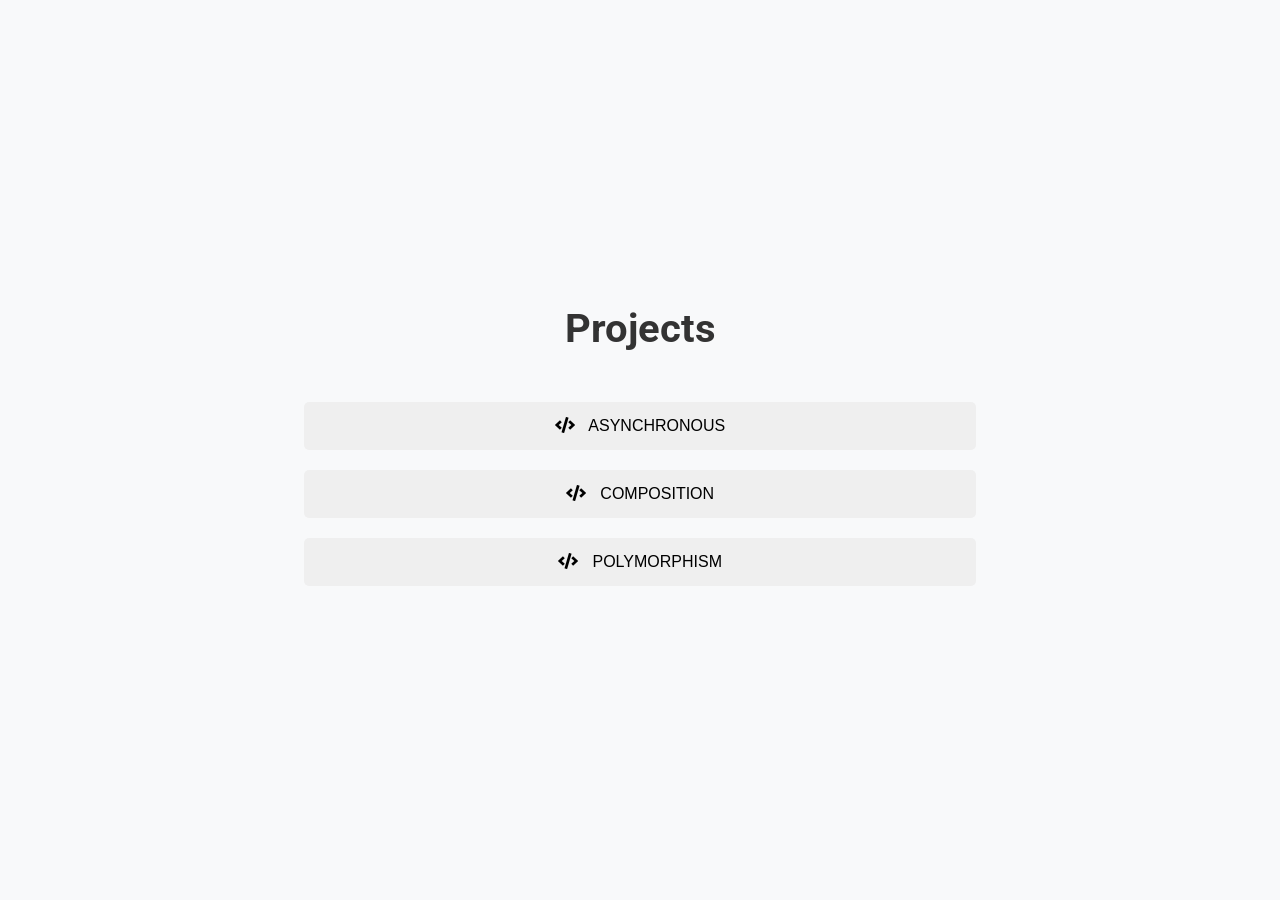
<file: index.html>
<!DOCTYPE html>
<html lang="en">
<head>
    <meta charset="UTF-8">
    <meta name="viewport" content="width=device-width, initial-scale=1.0">
    <title>Project Js</title>
    <!-- Google Fonts - Roboto -->
    <link rel="stylesheet" href="https://fonts.googleapis.com/css?family=Roboto:300,400,500,700&display=swap">
    <!-- Font Awesome for icons -->
    <link rel="stylesheet" href="https://cdnjs.cloudflare.com/ajax/libs/font-awesome/5.15.3/css/all.min.css">
    <!-- Custom CSS -->
   <link rel="stylesheet" href="style.css">
</head>
<body>
    <div class="container">
        <h1>Projects</h1>
        <div class="button-container">
            <button class="button" onclick="asynchronous();"><i class="icon fas fa-code"></i> Asynchronous</button>
            <button class="button" onclick="composition();"><i class="icon fas fa-code"></i> Composition</button>
            <button class="button" onclick="polymorphism();"><i class="icon fas fa-code"></i> Polymorphism</button>
        </div>
    </div>

    <!-- Script for redirection -->
    <script>
        function asynchronous(){
            window.location.href = "asynchronous.html";
        }

        function composition(){
            window.location.href = "composition.html";
        }

        function polymorphism(){
            window.location.href = "polymorphism.html";
        }
    </script>
</body>
</html>
</file>
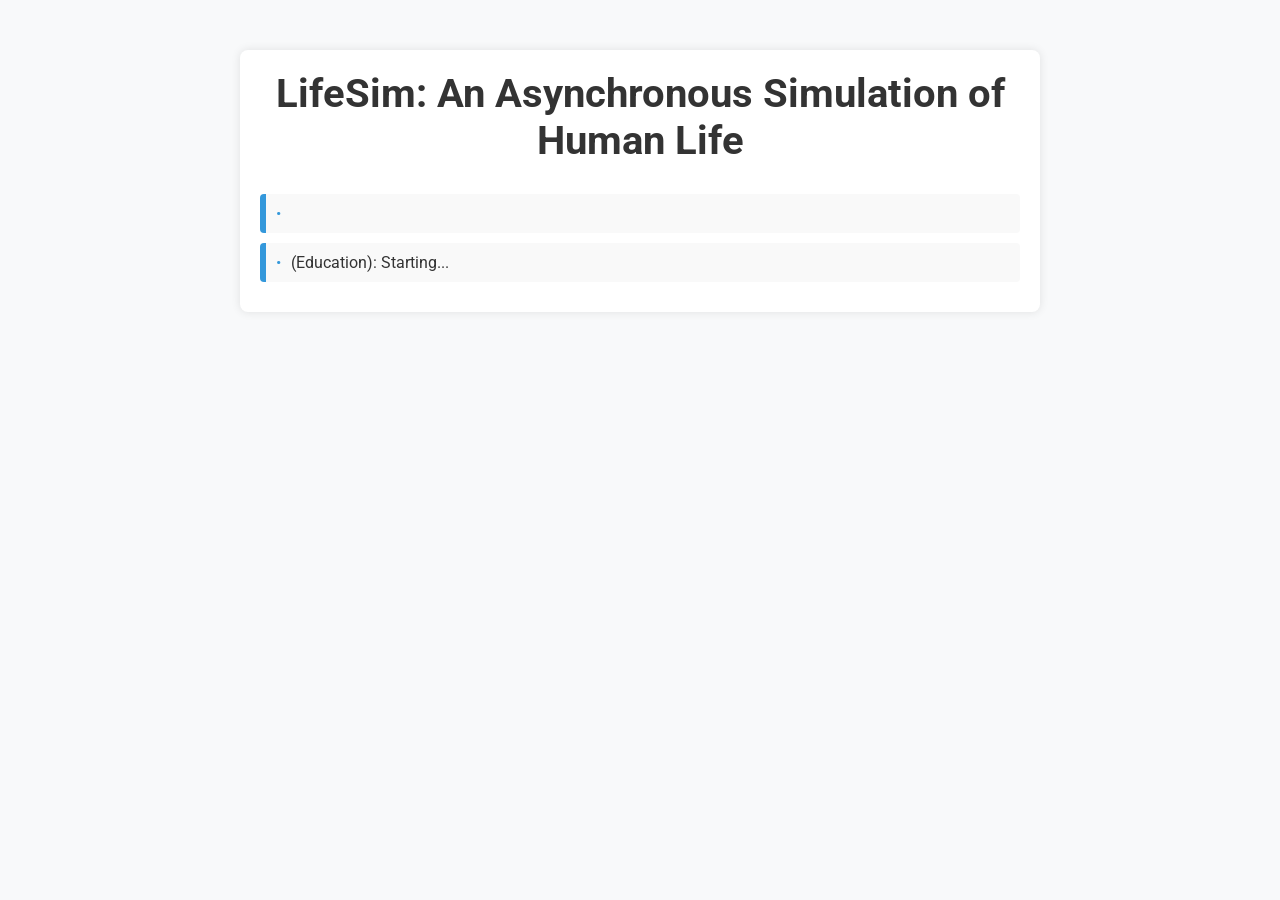
<file: asynchronous.html>
<!DOCTYPE html>
<html lang="en">
<head>
  <meta charset="UTF-8">
  <meta name="viewport" content="width=device-width, initial-scale=1.0">
  <title>LifeSim</title>
  <link rel="stylesheet" href="style.css">
   <!-- Google Fonts - Roboto -->
  <link rel="stylesheet" href="https://fonts.googleapis.com/css?family=Roboto:300,400,500,700&display=swap">
</head>

<body>
  <div class="container-asynchronous">
    <h1>LifeSim: An Asynchronous Simulation of Human Life</h1>
    <div id="events">
      <div class="event"></div>
    </div>
  </div>

<!--
    A metaphorical asynchronous JavaScript program that mirrors some aspects of human life. 
    Let's call it "LifeSim"

    In this metaphorical simulation:

    Each life event is represented as an asynchronous task, mimicking the unpredictable nature of real-life events.
    The liveLife() function orchestrates these events sequentially, reflecting the chronological order of human life.
    Events like "Education", "Career", "Marriage", "Parenthood", "Midlife Crisis", and "Retirement" are simulated with varying durations.
    Parenthood is represented with two concurrent asynchronous tasks, reflecting the challenge of raising multiple children.
    The program logs the start and end of each event, providing insight into the passage of time in a person's life.
    This code captures the essence of human life in an asynchronous JavaScript program, highlighting the unpredictability, challenges, and milestones that individuals encounter along the way.
-->


  <script>
    // LifeSim: An asynchronous simulation of human life
  // Define a function to represent a task or event in life
  function lifeEvent(event, duration) {
      return new Promise(resolve => {
        const eventElement = document.createElement("div");
        eventElement.classList.add("event");
        eventElement.textContent = `(${event}): Starting...`;
        document.getElementById("events").appendChild(eventElement);
    
        setTimeout(() => {
          eventElement.textContent = `(${event}): Finished after ${duration} milliseconds`;
          eventElement.classList.add("finished");
          resolve();
        }, duration);
      });
    }
    
    // Define various life events/tasks
    async function liveLife() {
      const events = ["Education", "Career", "Marriage", "Parenthood: Child 1", "Parenthood: Child 2", "Midlife Crisis", "Retirement"];
    
      console.log("Life begins...");
      const eventsDiv = document.getElementById("events");
      for (const event of events) {
        await lifeEvent(event, Math.random() * 5000 + 3000); // Random duration between 3000 to 8000 milliseconds
      }
      console.log("Life ends... Time to reflect.");
    }
    
    // Start the LifeSim
    liveLife();
  </script>
</body>
</html>
</file>
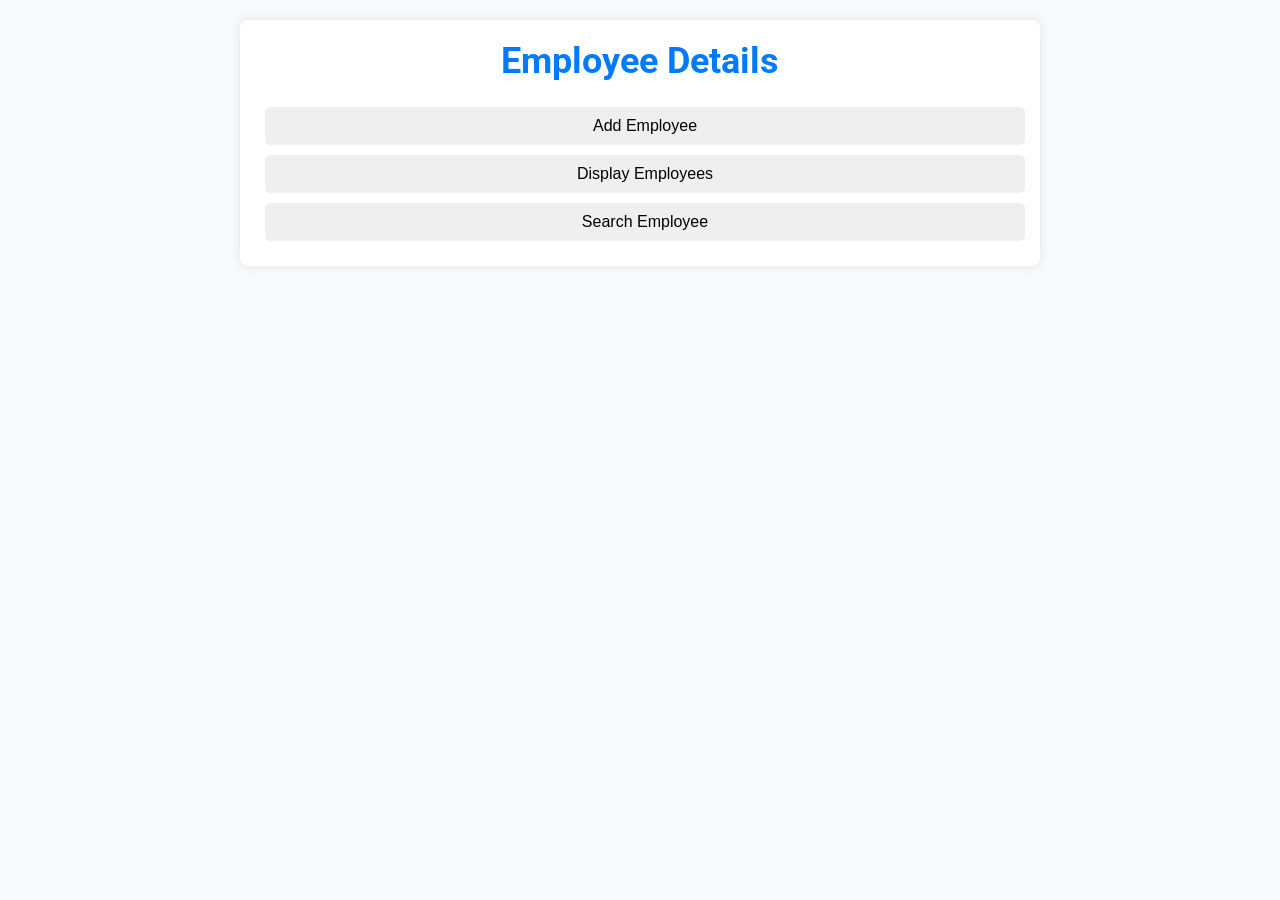
<file: composition.html>
<!DOCTYPE html>
<html lang="en">
<head>
    <meta charset="UTF-8">
    <meta name="viewport" content="width=device-width, initial-scale=1.0">
    <title>Employee Details</title>
    <link rel="stylesheet" href="style.css">
     <!-- Google Fonts - Roboto -->
    <link rel="stylesheet" href="https://fonts.googleapis.com/css?family=Roboto:300,400,500,700&display=swap">
</head>
<body>
    <div class="container-composition">
        <h1>Employee Details</h1>
        <div class="buttons">
            <button onclick="addEmployee()">Add Employee</button>
            <button onclick="displayEmployees()">Display Employees</button>
            <button onclick="searchEmployeeByName()">Search Employee</button>
        </div>
        <div id="employeeData"></div>
    </div>

    <!--
        The employee management program, built using HTML and JavaScript, offers a simple yet effective way to manage employee details through a web interface. 
        This program allows users to add new employees, display all employees, and search for employees by name. By combining HTML for structure and JavaScript for functionality, the program provides a seamless user experience.
        Three buttons (<button>) that trigger different JavaScript functions: adding an employee, displaying all employees, and searching for an employee.
        A <div> with the ID employeeData where the employee details will be dynamically inserted and displayed.
        The JavaScript code provides the functionality to interact with employee data. It defines an Employee object, manages an array of employee objects, and includes functions to add, display, and search for employees.
        The Employee function acts as a constructor, defining the structure of an Employee object with properties: name, age, position, and salary.
        An array named employees is initialized to store Employee objects.
        The displayEmployees function generates HTML content to display all employees in a table format. It iterates over the employees array, creating a row for each employee with their details. 
        This HTML content is then inserted into the employeeData div, updating the web page dynamically.
        The searchEmployeeByName function prompts the user to enter a name and searches the employees array for matches. It uses the filter method to find employees with names matching the input. 
        If matches are found, it displays them in a table. If no matches are found, it alerts the user that no such employee exists.
        This employee management program showcases how HTML and JavaScript can be effectively combined to create a functional and interactive web application. 
        HTML provides the structural backbone, while JavaScript brings the page to life with dynamic data management and user interactions. 
        This composition not only demonstrates the power of client-side scripting but also highlights the importance of seamless integration between HTML and JavaScript to deliver a smooth and responsive user experience.
    -->

    <script>
        function Employee(name, age, position, salary) {
            this.name = name;
            this.age = age;
            this.position = position;
            this.salary = salary;
        }

        var employees = [];

        function addEmployee() {
            var name = prompt("Enter employee name:");
            var age = parseInt(prompt("Enter employee age:"));
            var position = prompt("Enter employee position:");
            var salary = parseFloat(prompt("Enter employee salary:"));

            var newEmployee = new Employee(name, age, position, salary);

            employees.push(newEmployee);
        }

        function displayEmployees() {
            var tableContent = "<h2>Employee Details</h2>";
            tableContent += "<table>";
            tableContent += "<tr><th>Name</th><th>Age</th><th>Position</th><th>Salary</th></tr>";
            employees.forEach(function(employee) {
                tableContent += "<tr>";
                tableContent += "<td>" + employee.name + "</td>";
                tableContent += "<td>" + employee.age + "</td>";
                tableContent += "<td>" + employee.position + "</td>";
                tableContent += "<td>" + employee.salary + "</td>";
                tableContent += "</tr>";
            });
            tableContent += "</table>";
            document.getElementById("employeeData").innerHTML = tableContent;
        }

        function searchEmployeeByName() {
            var searchName = prompt("Enter employee name to search:");
            var foundEmployees = employees.filter(function(employee) {
                return employee.name.toLowerCase() === searchName.toLowerCase();
            });
            if (foundEmployees.length > 0) {
                var searchResult = "<h2>Search Results</h2>";
                searchResult += "<table>";
                searchResult += "<tr><th>Name</th><th>Age</th><th>Position</th><th>Salary</th></tr>";
                foundEmployees.forEach(function(employee) {
                    searchResult += "<tr>";
                    searchResult += "<td>" + employee.name + "</td>";
                    searchResult += "<td>" + employee.age + "</td>";
                    searchResult += "<td>" + employee.position + "</td>";
                    searchResult += "<td>" + employee.salary + "</td>";
                    searchResult += "</tr>";
                });
                searchResult += "</table>";
                document.getElementById("employeeData").innerHTML = searchResult;
            } else {
                alert("Employee not found!");
            }
        }
    </script>
</body>
</html>
</file>
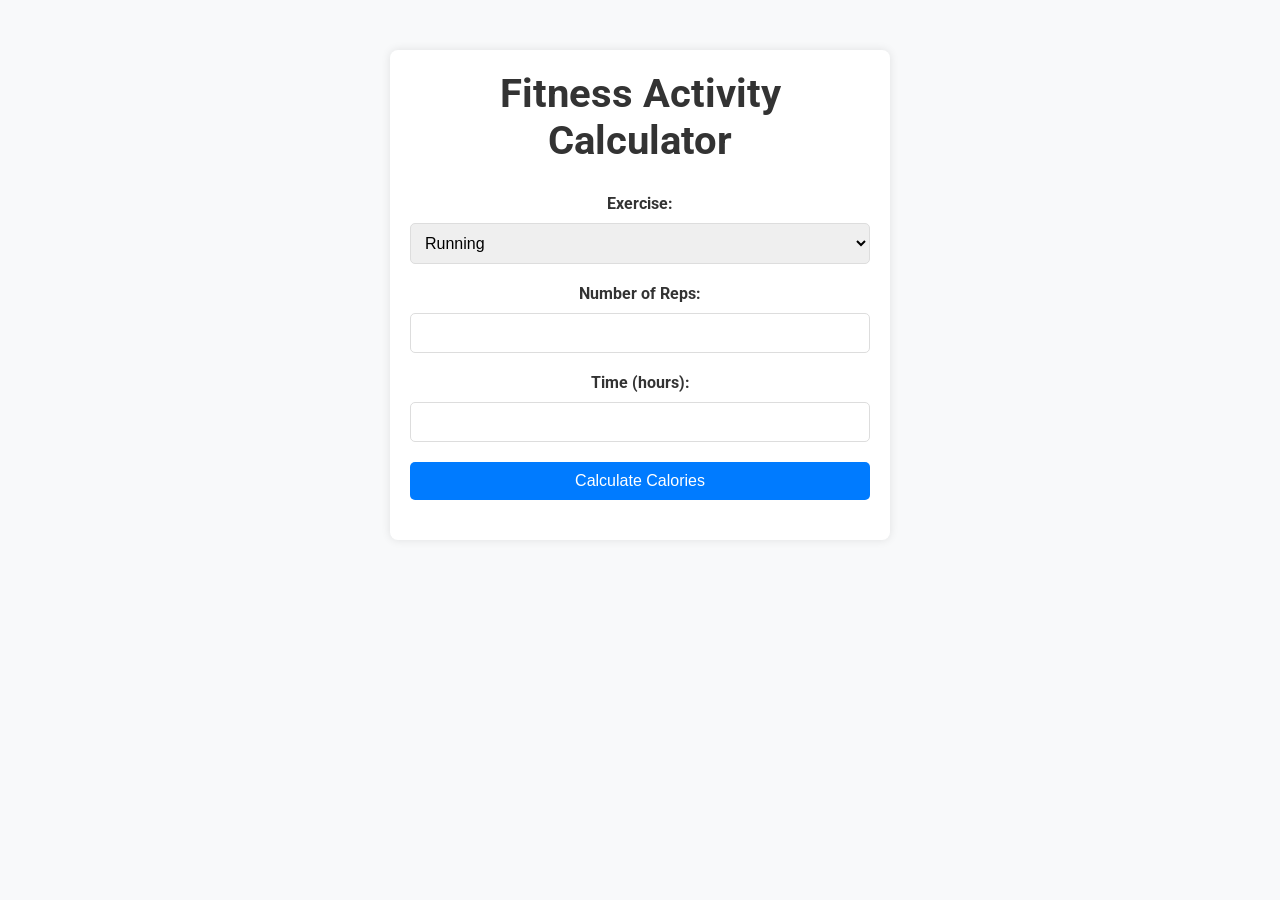
<file: polymorphism.html>
<!DOCTYPE html>
<html lang="en">
<head>
  <meta charset="UTF-8">
  <meta name="viewport" content="width=device-width, initial-scale=1.0">
  <title>Fitness Activity Calculator</title>
  <link rel="stylesheet" href="style.css">
   <!-- Google Fonts - Roboto -->
  <link rel="stylesheet" href="https://fonts.googleapis.com/css?family=Roboto:300,400,500,700&display=swap">
</head>
<body>
  <div class="container-polymorphism">
    <h1>Fitness Activity Calculator</h1>
    <form id="activityForm">
      <label for="exercise">Exercise:</label>
      <select id="exercise" name="exercise">
        <option value="running">Running</option>
        <option value="weightlifting">Weightlifting</option>
        <option value="swimming">Swimming</option>
      </select>
      <label for="reps">Number of Reps:</label>
      <input type="number" id="reps" name="reps" min="1" step="1">
      <label for="time">Time (hours):</label>
      <input type="number" id="time" name="time" min="0" step="0.01">
      <button type="submit">Calculate Calories</button>
    </form>
    <div id="result"></div>
  </div>
  
  <!--
    In this program, we have a FitnessActivity parent class and two child classes: Running, Weightlifting and Swimming. 
    Each child class represents a specific fitness activity and overrides the describe method to provide additional details about the activity. 
    Additionally, each child class overrides the calculateCaloriesBurned method to adjust the calories burned calculation based on specific factors related to that activity.
    When we create instances of these classes and call the describe and calculateCaloriesBurned methods on them, we observe polymorphic behavior as the appropriate method implementations based on the specific activity type are invoked.
  -->

  <script>
    // Parent class
      class FitnessActivity {
          constructor(name, duration) {
            this.name = name;
            this.duration = duration;
          }
          
          // Method to describe the activity
          describe() {
            return `This is a ${this.name} activity.`;
          }
          
          // Method to calculate calories burned
          calculateCaloriesBurned(caloriesPerMinute) {
            return caloriesPerMinute * this.duration;
          }
        }
        
        // Child class 1
        class Running extends FitnessActivity {
          constructor(name, duration, distance) {
            super(name, duration);
            this.distance = distance;
          }
          
          // Overriding the describe method for Running
          describe() {
            return `This is a ${this.name} activity. Distance: ${this.distance} km.`;
          }
          
          // Overriding the calculateCaloriesBurned method for Running
          calculateCaloriesBurned(caloriesPerMinute) {
            // Adjusting calories burned based on speed and duration
            const adjustedDuration = this.duration * (1 + (this.distance / 10)); // Adjusting for intensity
            return super.calculateCaloriesBurned(caloriesPerMinute) * adjustedDuration / this.duration;
          }
        }
        
        // Child class 2
        class Weightlifting extends FitnessActivity {
          constructor(name, duration, sets, reps) {
            super(name, duration);
            this.sets = sets;
            this.reps = reps;
          }
          
          // Overriding the describe method for Weightlifting
          describe() {
            return `This is a ${this.name} activity. Sets: ${this.sets}, Reps: ${this.reps}.`;
          }
          
          // Overriding the calculateCaloriesBurned method for Weightlifting
          calculateCaloriesBurned(caloriesPerMinute) {
            // Adjusting calories burned based on muscle mass involved
            const muscleMassFactor = 1.2; // Weightlifting involves more muscle mass
            return super.calculateCaloriesBurned(caloriesPerMinute) * muscleMassFactor;
          }
        }

        // Chld 3 
        class Swimming extends FitnessActivity {
          constructor(name, duration, time, distance) {
              super(name, duration);
              this.time = time;
              this.distance = distance;
          }

          // Overriding the describe method for Weightlifting
          describe() {
              return `This is a ${this.name} activity. Duration: ${this.duration} minutes, Time: ${this.time} hours, Distance: ${this.distance} km.`;
          }

          // Overriding the calculateCaloriesBurned method for Weightlifting
          calculateCaloriesBurned(caloriesPerMinute) {
              // Adjusting calories burned based on duration, distance, and intensity
              const intensityFactor = 1 + (this.time / 2) + (this.distance / 10); // Adjusting for intensity
              return super.calculateCaloriesBurned(caloriesPerMinute) * intensityFactor;
          }
      }
        
        // Function to handle form submission
        function handleSubmit(event) {
          event.preventDefault();
          const exercise = document.getElementById('exercise').value;
          const reps = parseInt(document.getElementById('reps').value);
          const time = parseFloat(document.getElementById('time').value); // Retrieve time input
          
          let activity;
          if (exercise.toLowerCase() === 'running') {
            activity = new Running(exercise, 30, 5); // Default duration and distance for running
          }
          
          else if (exercise.toLowerCase() === 'weightlifting') {
            activity = new Weightlifting(exercise, 45, 3, reps); // Default duration and sets, reps based on user input
          } 
          
          else if (exercise.toLowerCase() === 'swimming') {
              activity = new Swimming(exercise, 30, time, 3); // Pass time as an argument
          }
        
          else {
            document.getElementById('result').innerText = 'Invalid exercise entered.';
            return;
          }
        
          // Displaying activity details and calories burned
          document.getElementById('result').innerHTML = `<p>${activity.describe()}</p>`;
          document.getElementById('result').innerHTML += `<p>Calories burned: ${activity.calculateCaloriesBurned(10)}</p>`;
        }
        
        
        // Event listener for form submission
        document.getElementById('activityForm').addEventListener('submit', handleSubmit);
  
  </script>
</html>
</file>
<file: style.css>
* {
    box-sizing: border-box;
    margin: 0;
    padding: 0;
}

body {
    font-family: 'Roboto', sans-serif;
    background-color: #f8f9fa;
    color: #333;
}

.container {
    display: flex;
    flex-direction: column;
    justify-content: center;
    align-items: center;
    height: 100vh;
}

h1 {
    font-size: 2.5rem;
    margin-bottom: 20px;
}

.button-container {
    display: flex;
    justify-content: center;
    align-items: center;
    flex-wrap: wrap;
    margin-top: 20px;
}

.button {
    padding: 15px 25px;
    margin: 10px;
    font-size: 1rem;
    font-weight: 500;
    text-transform: uppercase;
    border: none;
    border-radius: 5px;
    cursor: pointer;
    transition: background-color 0.3s ease;
}

.button:hover {
    background-color: #007bff;
    color: #fff;
}

.icon {
    margin-right: 10px;
}

/* Style for Asynchronous */

.container-asynchronous {
    max-width: 800px;
    margin: 50px auto;
    padding: 20px;
    background-color: #fff;
    border-radius: 8px;
    box-shadow: 0 0 10px rgba(0, 0, 0, 0.1);
}
  
.container-asynchronous h1 {
    text-align: center;
    color: #333;
}
  
.container-asynchronous #events {
    margin-top: 30px;
}
  
.container-asynchronous .event {
    padding: 10px;
    margin-bottom: 10px;
    background-color: #f9f9f9;
    border-radius: 4px;
    border-left: 6px solid #3498db;
}
  
.container-asynchronous .event:before {
    content: "•";
    margin-right: 10px;
    color: #3498db;
}
  
.container-asynchronous .event.finished {
    background-color: #dff0d8;
    border-left-color: #5cb85c;
}

/* Style for Composition */

.container-composition {
    max-width: 800px;
    margin: 20px auto;
    padding: 20px;
    background-color: #fff;
    border-radius: 8px;
    box-shadow: 0 0 10px rgba(0, 0, 0, 0.1);
}

.container-composition h1 {
    font-size: 36px;
    text-align: center;
    margin-bottom: 20px;
    color: #007bff;
}

.container-composition button {
    border: none;
    padding: 10px 20px;
    margin: 5px;
    cursor: pointer;
    border-radius: 5px;
    font-size: 16px;
    transition: background-color 0.3s ease;
}

.container-composition button:hover {
    background-color: #0056b3;
}

.container-composition table {
    width: 100%;
    border-collapse: collapse;
    margin-top: 20px;
}

.container-composition th, td {
    padding: 10px;
    text-align: left;
    border-bottom: 1px solid #ddd;
}

.container-composition th {
    background-color: #f2f2f2;
    font-weight: bold;
}

.container-composition .form-group {
    margin-bottom: 15px;
}

.container-composition label {
    font-weight: bold;
    display: block;
}

.container-composition input[type="text"], input[type="number"] {
    width: 100%;
    padding: 8px;
    border: 1px solid #ccc;
    border-radius: 4px;
    box-sizing: border-box;
    font-size: 16px;
}

/* Style for Polymorphism */

.container-polymorphism {
    max-width: 500px;
    margin: 50px auto;
    padding: 20px;
    background-color: #fff;
    border-radius: 8px;
    box-shadow: 0 0 10px rgba(0, 0, 0, 0.1);
  }

.container-polymorphism h1 {
    text-align: center;
    margin-bottom: 30px;
}

.container-polymorphism form {
    display: flex;
    flex-direction: column;
    align-items: center;
}

.container-polymorphism label {
    font-weight: bold;
    margin-bottom: 10px;
}

.container-polymorphism select, input[type="number"], button {
    width: 100%;
    padding: 10px;
    margin-bottom: 20px;
    border: 1px solid #ddd;
    border-radius: 5px;
    font-size: 16px;
    box-sizing: border-box;
}

.container-polymorphism button {
    background-color: #007bff;
    color: #fff;
    border: none;
    cursor: pointer;
}

.container-polymorphism button:hover {
    background-color: #0056b3;
}

.container-polymorphism #result {
    text-align: center;
    font-size: 18px;
}
</file>
